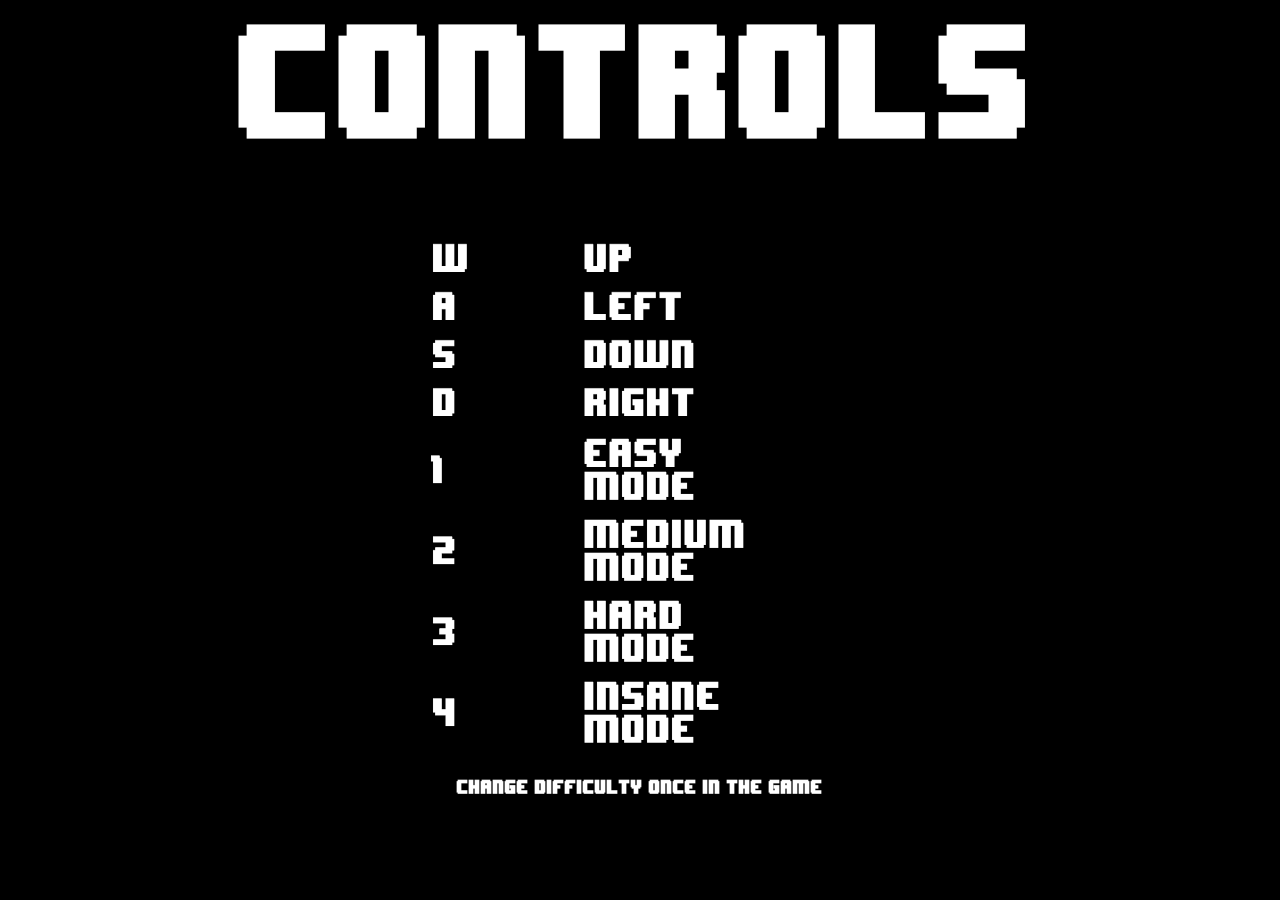
<file: controls.html>
<html>

<head>
	<script src='https://ajax.googleapis.com/ajax/libs/jquery/2.2.2/jquery.min.js'></script>
<title>CONTROLS</title>
</head>

<body>

	<script type='text/javascript'>
		
$(document).ready(function() {

	$('html').css('background-image', 'url(images/controls.png)')
	$('html').css('background-size', '100% 100%')

})

	</script>

</body>

</html>
</file>
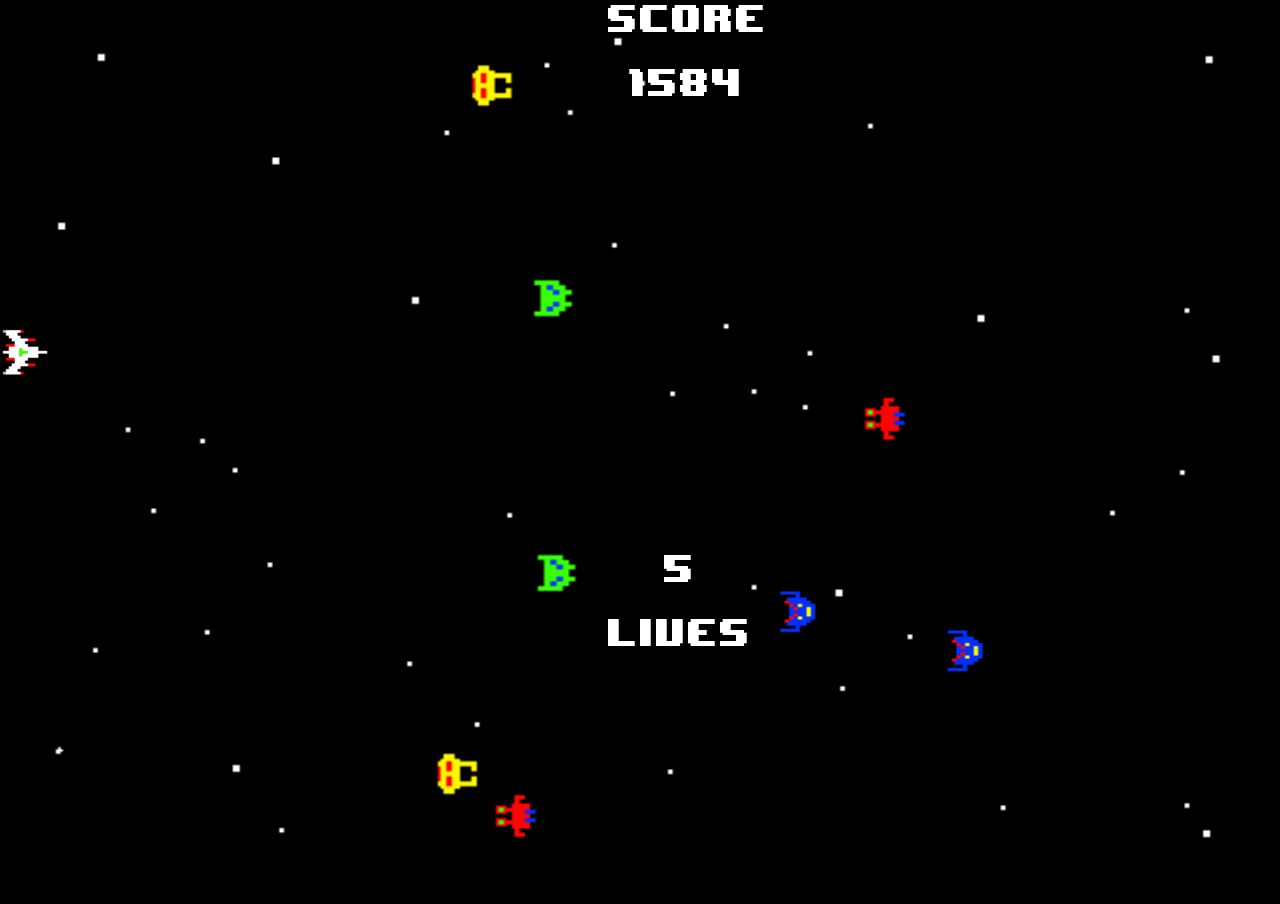
<file: game.html>
<!DOCTYPE html>
<html>

<head>
<link rel='stylesheet' href='css/game.css'/>
<title>SHMUP</title>
<script src='https://ajax.googleapis.com/ajax/libs/jquery/2.2.2/jquery.min.js'></script>
<script src='js/game.js'></script>
</head>

<body>
<div id = 'score'></div>
<div id = 'lives'></div>

</body>

</html>
</file>
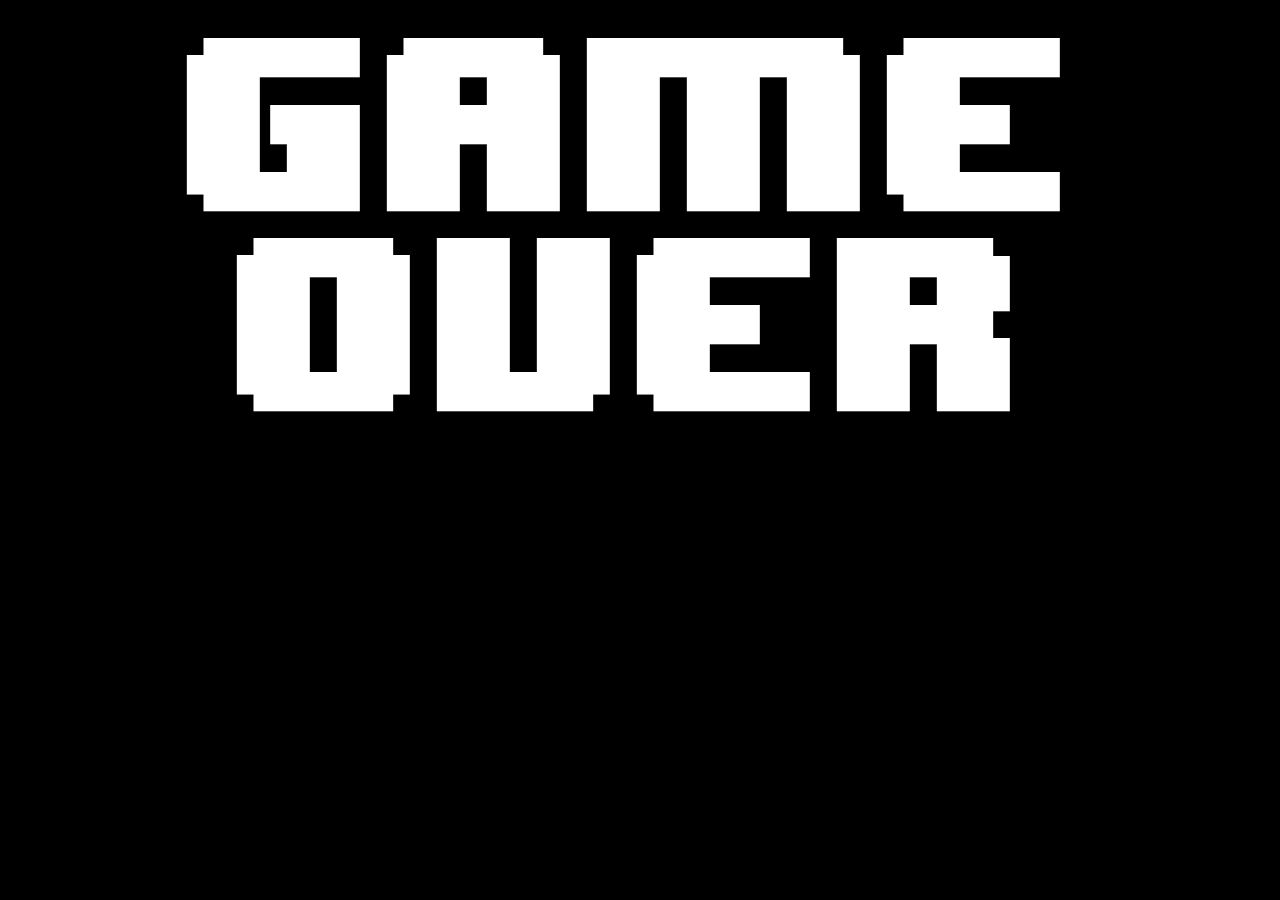
<file: gameover.html>
<html>
<head>
	<title>GAME OVER</title>
</head>
<body>

<style>

html {
	overflow: hidden;
}

@font-face {
	font-family: '8bit';
	src: url(fonts/8bit.TTF);
}

body {
	background-color: black;
	color: white;
	text-align: center;
}

h1 {
	font-family: '8bit';
	text-align: center;
	color: white;
	font-size: 200px;
	margin-left: auto;
	margin-right: auto;
}

td {
	margin-left: 500px;
	width: 100px;
	font-family: '8bit';
	font-size: 50px;
	padding-right: 200px;
	padding-top: 20px;
}

table {
	margin-left: auto;
	margin-right: auto;
}

h2 {
	font-family: '8bit';
	text-align: center;
	color: white;
	margin-left: auto;
	margin-right: auto;
	padding-top: 30px;
}

</style>

<script type="text/javascript">

	document.onkeypress = function() {
		window.location = 'game.html'
	}	

</script>

<h1>GAME OVER</h1>

</body>
</html>
</file>
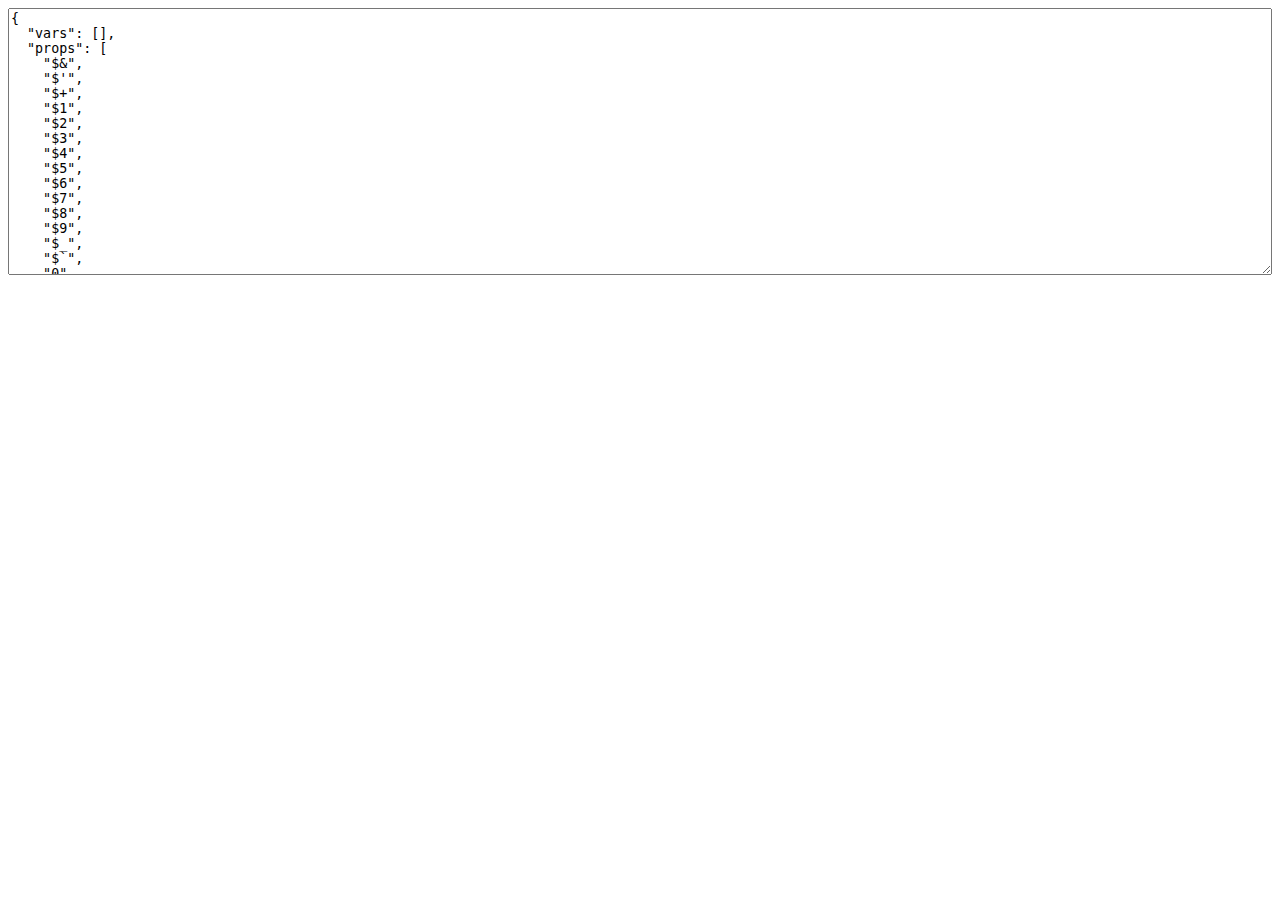
<file: highscore/node_modules/jade/node_modules/uglify-js/tools/props.html>
<html>
  <head>
  </head>
  <body>
    <script>(function(){
      var props = {};

      function addObject(obj) {
        if (obj == null) return;
        try {
          Object.getOwnPropertyNames(obj).forEach(add);
        } catch(ex) {}
        if (obj.prototype) {
          Object.getOwnPropertyNames(obj.prototype).forEach(add);
        }
        if (typeof obj == "function") {
          try {
            Object.getOwnPropertyNames(new obj).forEach(add);
          } catch(ex) {}
        }
      }

      function add(name) {
        props[name] = true;
      }

      Object.getOwnPropertyNames(window).forEach(function(thing){
        addObject(window[thing]);
      });

      try {
        addObject(new Event("click"));
        addObject(new Event("contextmenu"));
        addObject(new Event("mouseup"));
        addObject(new Event("mousedown"));
        addObject(new Event("keydown"));
        addObject(new Event("keypress"));
        addObject(new Event("keyup"));
      } catch(ex) {}

      var ta = document.createElement("textarea");
      ta.style.width = "100%";
      ta.style.height = "20em";
      ta.style.boxSizing = "border-box";
      <!-- ta.value = Object.keys(props).sort(cmp).map(function(name){ -->
      <!--   return JSON.stringify(name); -->
      <!-- }).join(",\n"); -->
      ta.value = JSON.stringify({
        vars: [],
        props: Object.keys(props).sort(cmp)
      }, null, 2);
      document.body.appendChild(ta);

      function cmp(a, b) {
        a = a.toLowerCase();
        b = b.toLowerCase();
        return a < b ? -1 : a > b ? 1 : 0;
      }
    })();</script>
  </body>
</html>
</file>
<file: css/game.css>
html {
	background-color: black;
	overflow: hidden;
}

canvas {
	background-color: black;
	margin: 0;
	padding: 0;
}

body {
	width: 100%;
	height: 100%;
	margin: 0;
	padding: 0;
}

@font-face {
	font-family: '8bit';
	src: url('../fonts/8bit.TTF');
}

div {
	position: absolute;
	font-size: 200%;
	font-family: '8bit';
	color: white;
	text-align: center;
	margin-left: 47.5%
}

#lives {
	margin-top: 49%;
}
</file>
